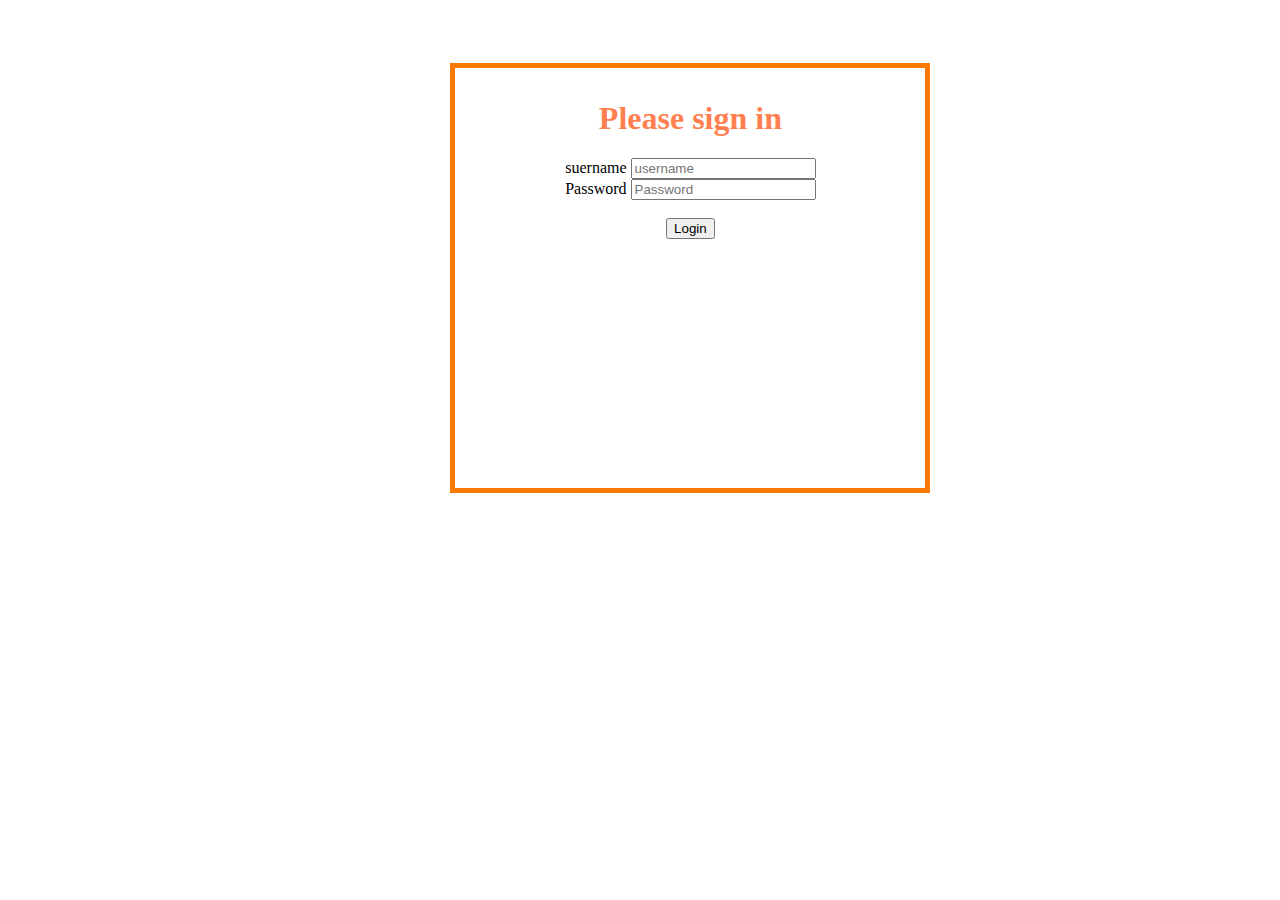
<file: index.html>
<!doctype html>
<html lang="en">

<head>
  <!-- Required meta tags -->
  <meta charset="utf-8">
  <meta name="viewport" content="width=device-width, initial-scale=1">

  <!-- Bootstrap CSS -->
  <link href="https://cdn.jsdelivr.net/npm/bootstrap@5.0.0-beta2/dist/css/bootstrap.min.css" rel="stylesheet"
    integrity="sha384-BmbxuPwQa2lc/FVzBcNJ7UAyJxM6wuqIj61tLrc4wSX0szH/Ev+nYRRuWlolflfl" crossorigin="anonymous">

  <!-- Optional JavaScript; choose one of the two! -->

  <!-- Option 1: Bootstrap Bundle with Popper -->
  <script src="https://cdn.jsdelivr.net/npm/bootstrap@5.0.0-beta2/dist/js/bootstrap.bundle.min.js"
    integrity="sha384-b5kHyXgcpbZJO/tY9Ul7kGkf1S0CWuKcCD38l8YkeH8z8QjE0GmW1gYU5S9FOnJ0"
    crossorigin="anonymous"></script>

  <!-- Option 2: Separate Popper and Bootstrap JS -->
  <!--
    <script src="https://cdn.jsdelivr.net/npm/@popperjs/core@2.6.0/dist/umd/popper.min.js" integrity="sha384-KsvD1yqQ1/1+IA7gi3P0tyJcT3vR+NdBTt13hSJ2lnve8agRGXTTyNaBYmCR/Nwi" crossorigin="anonymous"></script>
    <script src="https://cdn.jsdelivr.net/npm/bootstrap@5.0.0-beta2/dist/js/bootstrap.min.js" integrity="sha384-nsg8ua9HAw1y0W1btsyWgBklPnCUAFLuTMS2G72MMONqmOymq585AcH49TLBQObG" crossorigin="anonymous"></script>
    -->
  <title>to do list</title>
  <link rel="stylesheet" href="./style.css">
</head>

<body>

  <!-- loginform -->

  <form class="signinform" action="./todo.html" onsubmit="return validate();">
    <h1 class="h3 mb-3 fw-normal">Please sign in</h1>
    <label for="inputEmail" class="visually-hidden">suername</label>
    <input type="text" id="username" class="form-control" placeholder="username" required>
    <br>
    <label for="inputPassword" class="visually-hidden">Password</label>
    <input type="password" id="password" class="form-control" placeholder="Password" required>
    <br>
    <br>
    <button class="w-100 btn btn-primary" type="submit">Login</button>

    <br>
    <br>
  </form>
  <script src="./script.js"></script>
</body>

</html>
</file>
<file: style.css>
.signinform
{
    border: 5px rgb(253, 122, 0) solid;
    height: 400px;
    width: 450px;
    margin-left: 35%;
    margin-top: 5%;
    padding: 10px;
    text-align: center;
}
.signinform h1
{
    color: coral;
    font-family:Georgia, 'Times New Roman', Times, serif;
}
.signinform a
{
    text-decoration: none;
    color: red;
}
</file>
